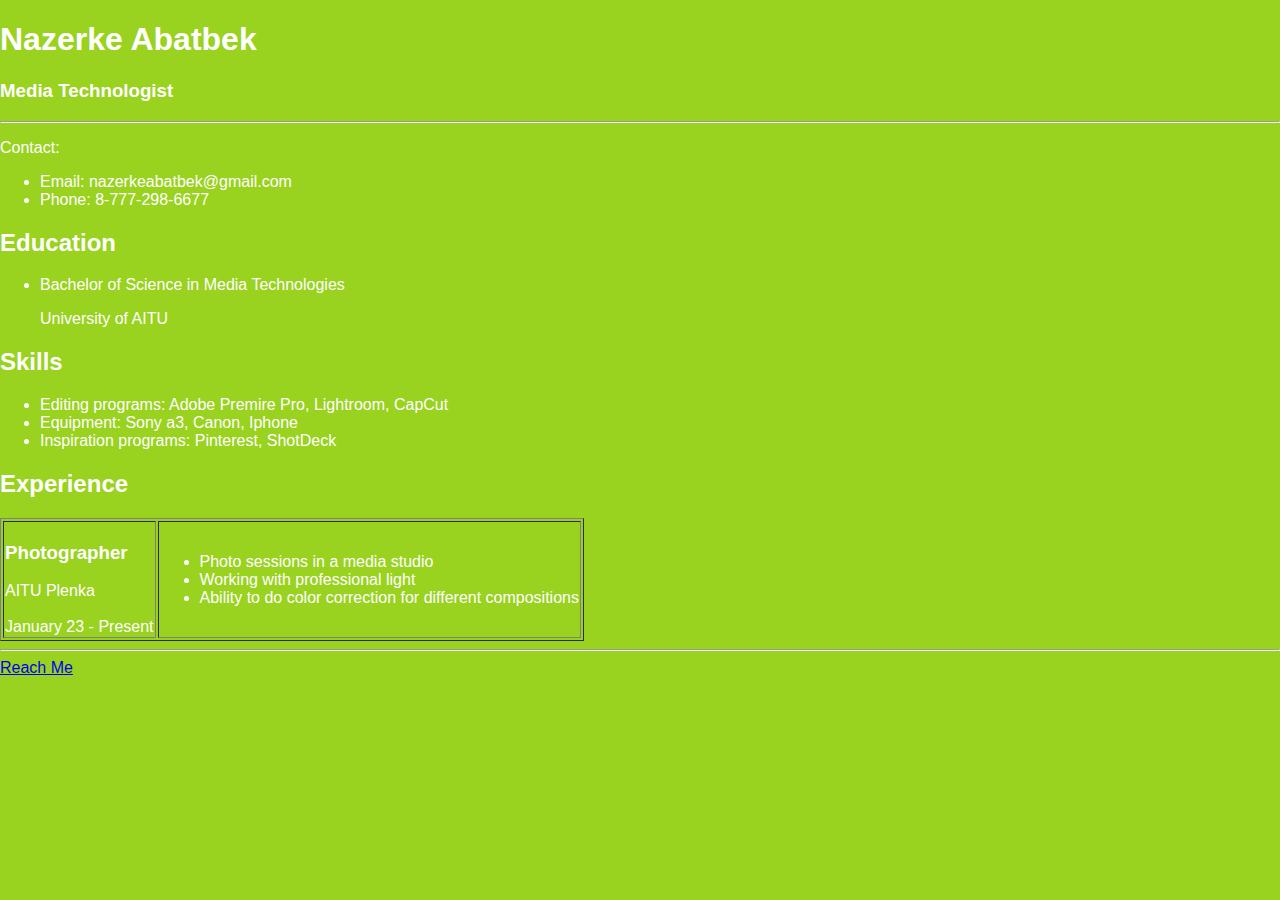
<file: index.html>
<!DOCTYPE html>
<html>
<meta charset="UTF-8">
<link href="css.css" rel="stylesheet" type="text/css">
<body>
<h1>Nazerke Abatbek</h1>
<h3>Media Technologist</h3>
<hr>
  <p>Contact: </p>
  <ul>
    <li>Email: nazerkeabatbek@gmail.com</li>
    <li>Phone: 8-777-298-6677</li>
  </ul>
  <h2>Education </h2>
  <ul>
    <li>Bachelor of Science in Media Technologies</li>
    <p>University of AITU</p>
  </ul>
  <h2>Skills</h2>
  <ul>
    <li>Editing programs: Adobe Premire Pro, Lightroom, CapCut</li>
    <li>Equipment: Sony a3, Canon, Iphone</li>
    <li>Inspiration programs: Pinterest, ShotDeck</li>
  </ul>
  <h2>Experience</h2>
  <table border="1">
  <tr>
  <td><h3>Photographer</h3>AITU Plenka<br><br>January 23 - Present</td>
  <td> 
  <ul>
    <li>Photo sessions in a media studio</li>
    <li>Working with professional light</li>
    <li>Ability to do color correction for different compositions</li>
  </ul>
  </td>
  </tr> 
  </table>
<hr>
<a href="contacts.html">Reach Me</a>
</body>
</html>
</file>
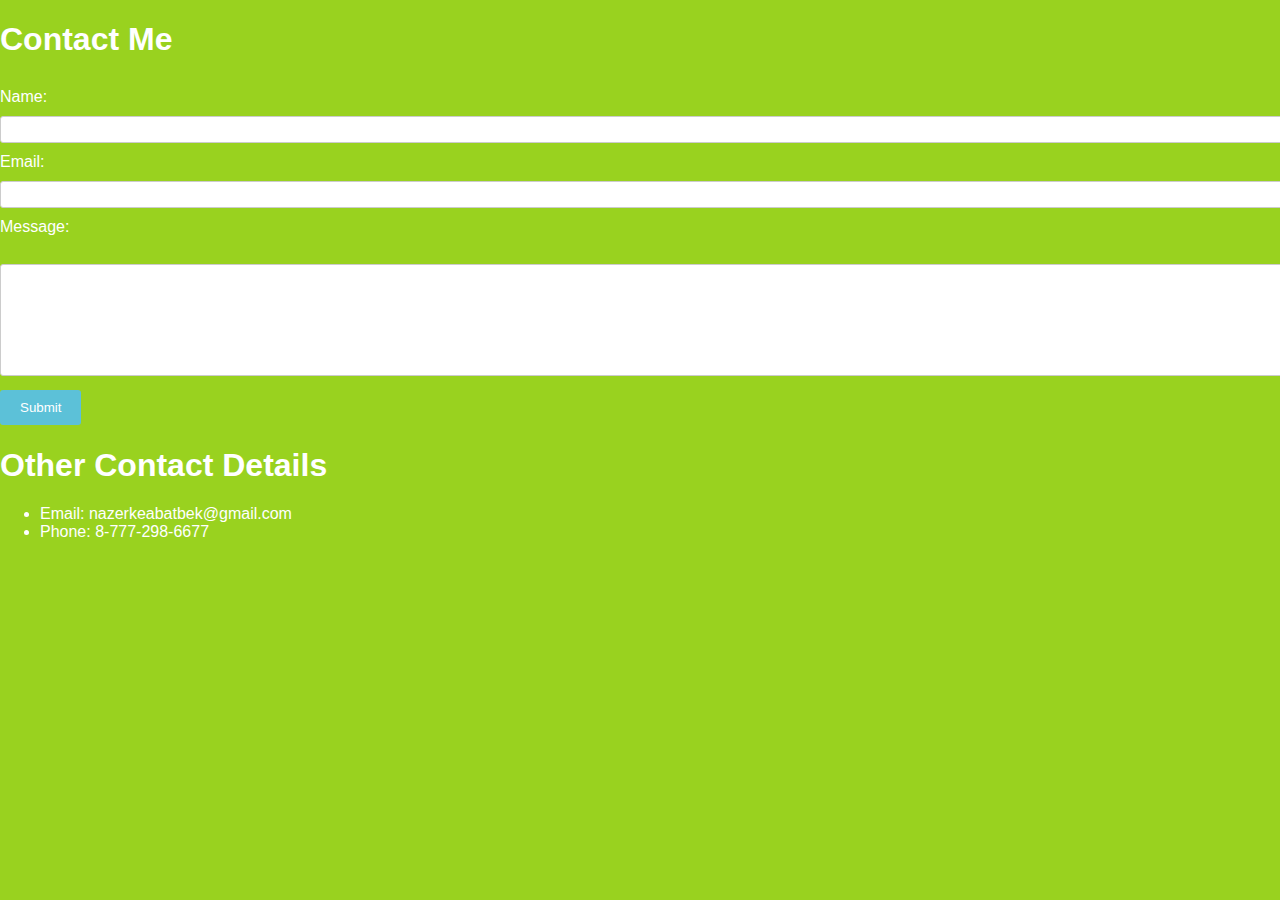
<file: contacts.html>
<!DOCTYPE html>
<html>
<link href="css.css" rel="stylesheet" type="text/css">
<body>

<h1>Contact Me</h1>
  <form>
  <label for="name">Name:</label>
  <input type="text" id="name" name="name"><br>
  <label for="email">Email:</label>
  <input type="email" id="email" name="email"><br>
  <label for="message">Message:</label> <br>
  <textarea rows="4" cols="40"> </textarea><br>
  <input type="submit" value="Submit">
</form>
  
<h1>Other Contact Details</h1>
  <ul>
    <li>Email: nazerkeabatbek@gmail.com</li>
    <li>Phone: 8-777-298-6677</li>
  </ul>
  
</html>
</body>
</file>
<file: css.css>
/* Styling for the entire page */
body {
background-color: #99d21f;
color: #ffffff;
font-family: Arial, sans-serif;
margin: 0;
padding: 0;
}
/* Styling for the header section */
header {
background-color: #a277e6;
color: #fff;
padding: 20px;
}
header h1 {
margin: 0;
}
header h3 {
margin-top: 0;
}
header a {
color: #fff;
text-decoration: none;
}
/* Styling for the main content section */
main {
padding: 20px;
}
main h2 {
margin-top: 30px;
}
main ul {
margin-top: 0;
margin-bottom: 20px;
}
main li {
margin-bottom: 5px;
}
main table {
width: 100%;
border-collapse: collapse;
margin-bottom: 20px;
}
main td {
vertical-align: top;
padding: 5px;
border: 1px solid #ccc;
}
main td:first-child {
width: 30%;
}
main td:last-child {
width: 70%;
}
/* Styling for the contact form */
form {
margin-top: 30px;
}
form label {
display: block;
margin-bottom: 10px;
}
form input[type="text"],
form input[type="email"],
form textarea {
width: 100%;
padding: 5px;
margin-bottom: 10px;
border-radius: 3px;
border: 1px solid #ccc;
}
form textarea {
height: 100px;
}
form input[type="submit"] {
background-color: #5cc1d8;
color: #fff;
border: none;
border-radius: 3px;
padding: 10px 20px;
cursor: pointer;
}
form input[type="submit"]:hover {
background-color: #5cc1d8;
}
</file>
